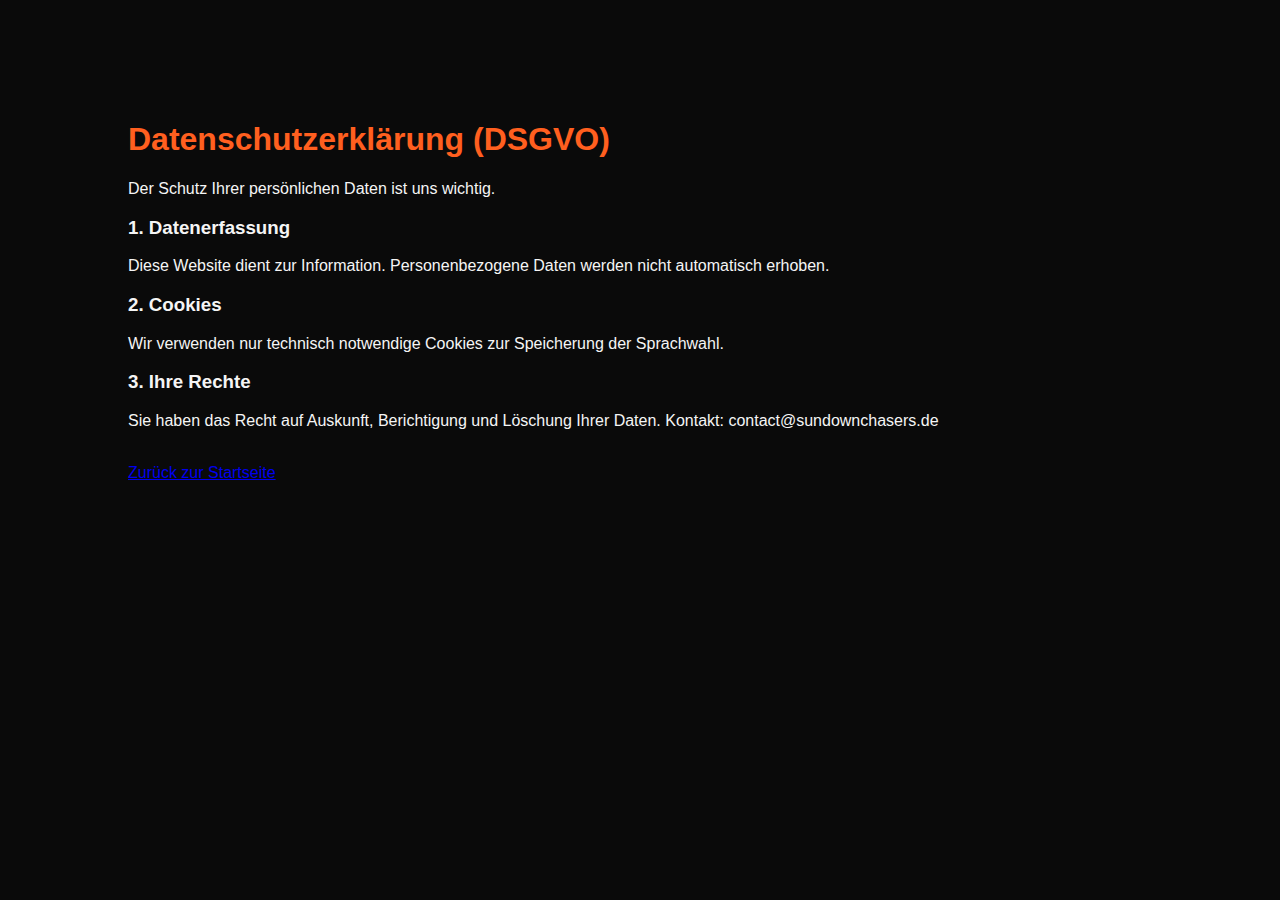
<file: legal/rgpd_de.html>
<!DOCTYPE html>
<html lang="de">
<head>
    <meta charset="UTF-8">
    <link rel="stylesheet" href="../css/style.css">
    <title>DSGVO - Sundown Chasers</title>
</head>
<body style="cursor: auto !important; padding: 100px 10%;">
    <h1 class="orange">Datenschutzerklärung (DSGVO)</h1>
    <p>Der Schutz Ihrer persönlichen Daten ist uns wichtig.</p>
    <h3>1. Datenerfassung</h3>
    <p>Diese Website dient zur Information. Personenbezogene Daten werden nicht automatisch erhoben.</p>
    <h3>2. Cookies</h3>
    <p>Wir verwenden nur technisch notwendige Cookies zur Speicherung der Sprachwahl.</p>
    <h3>3. Ihre Rechte</h3>
    <p>Sie haben das Recht auf Auskunft, Berichtigung und Löschung Ihrer Daten. Kontakt: contact@sundownchasers.de</p>
    <br><a href="../index.html" class="btn">Zurück zur Startseite</a>
</body>
</html>
</file>
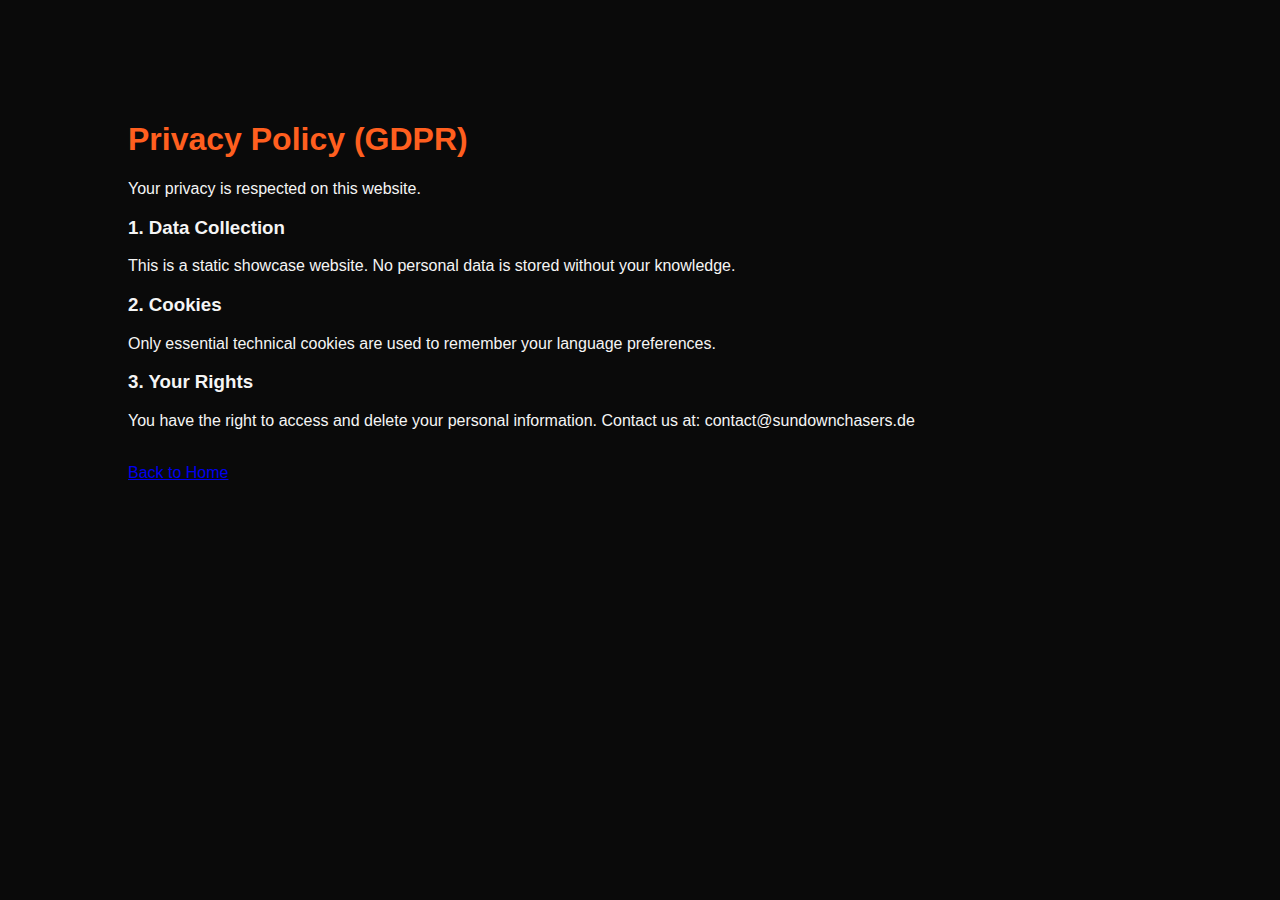
<file: legal/rgpd_en.html>
<!DOCTYPE html>
<html lang="en">
<head>
    <meta charset="UTF-8">
    <link rel="stylesheet" href="../css/style.css">
    <title>GDPR - Sundown Chasers</title>
</head>
<body style="cursor: auto !important; padding: 100px 10%;">
    <h1 class="orange">Privacy Policy (GDPR)</h1>
    <p>Your privacy is respected on this website.</p>
    <h3>1. Data Collection</h3>
    <p>This is a static showcase website. No personal data is stored without your knowledge.</p>
    <h3>2. Cookies</h3>
    <p>Only essential technical cookies are used to remember your language preferences.</p>
    <h3>3. Your Rights</h3>
    <p>You have the right to access and delete your personal information. Contact us at: contact@sundownchasers.de</p>
    <br><a href="../index.html" class="btn">Back to Home</a>
</body>
</html>
</file>
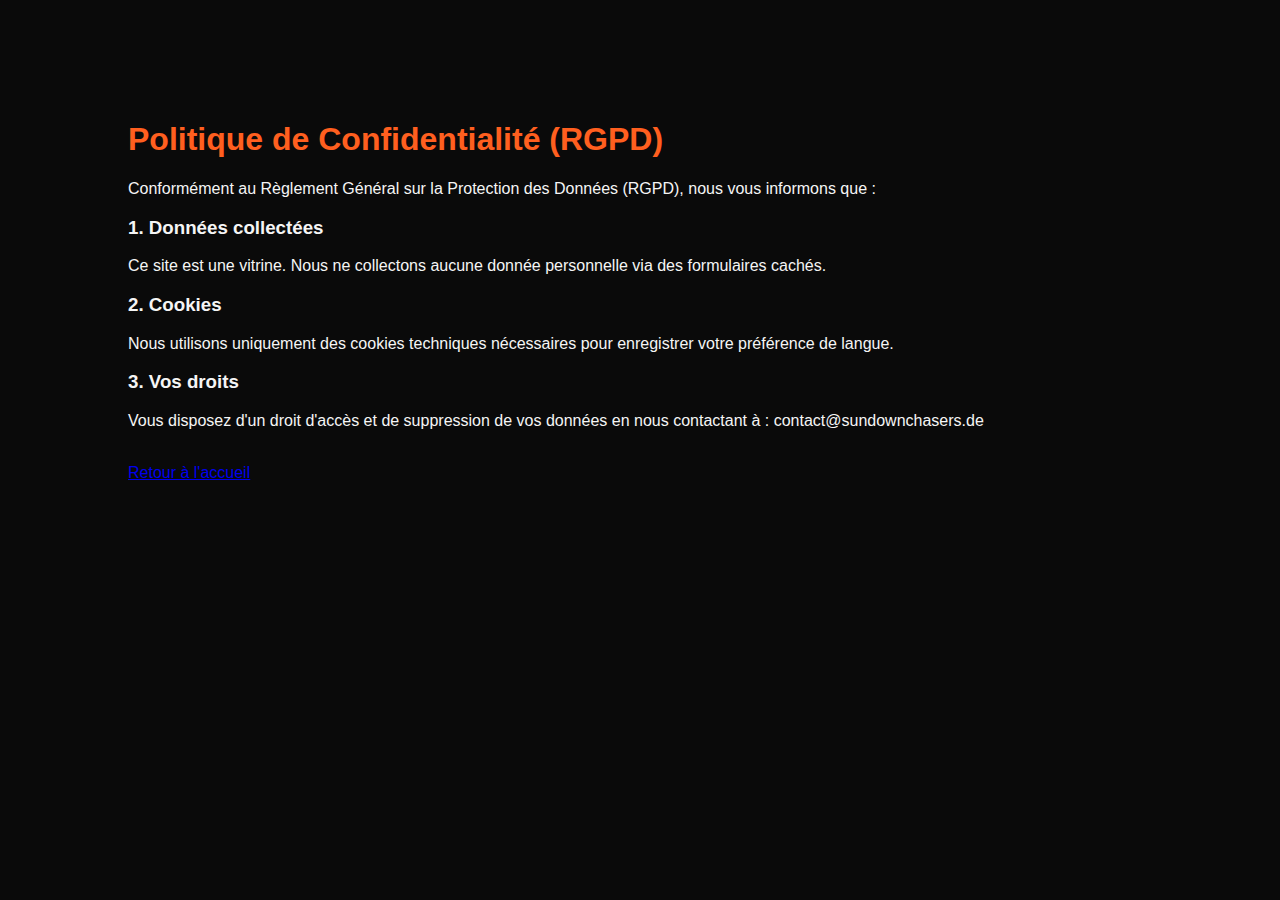
<file: legal/rgpd_fr.html>
<!DOCTYPE html>
<html lang="fr">
<head>
    <meta charset="UTF-8">
    <link rel="stylesheet" href="../css/style.css">
    <title>RGPD - Sundown Chasers</title>
</head>
<body style="cursor: auto !important; padding: 100px 10%;">
    <h1 class="orange">Politique de Confidentialité (RGPD)</h1>
    <p>Conformément au Règlement Général sur la Protection des Données (RGPD), nous vous informons que :</p>
    <h3>1. Données collectées</h3>
    <p>Ce site est une vitrine. Nous ne collectons aucune donnée personnelle via des formulaires cachés.</p>
    <h3>2. Cookies</h3>
    <p>Nous utilisons uniquement des cookies techniques nécessaires pour enregistrer votre préférence de langue.</p>
    <h3>3. Vos droits</h3>
    <p>Vous disposez d'un droit d'accès et de suppression de vos données en nous contactant à : contact@sundownchasers.de</p>
    <br><a href="../index.html" class="btn">Retour à l'accueil</a>
</body>
</html>
</file>
<file: css/style.css>
:root {
    --primary: #FF5F1F;
    --bg: #0a0a0a;
    --card-bg: #1a1a1a;
    --text: #f5f5f5;
}

* { cursor: none !important; box-sizing: border-box; } /* Cache le curseur par défaut */

body {
    background: var(--bg);
    color: var(--text);
    font-family: 'Montserrat', sans-serif;
    margin: 0;
    overflow-x: hidden;
}

#custom-cursor {
    width: 20px; height: 20px;
    background: var(--primary);
    border-radius: 50%;
    position: fixed;
    pointer-events: none;
    z-index: 9999;
    mix-blend-mode: difference;
    transition: transform 0.1s;
}

header {
    display: flex; justify-content: space-between; align-items: center;
    padding: 20px 5%; position: fixed; width: 100%; top: 0; z-index: 100;
    background: rgba(10,10,10,0.8); backdrop-filter: blur(10px);
}

.hero {
    height: 100vh; display: flex; align-items: center; justify-content: center;
    background: linear-gradient(rgba(0,0,0,0.7), rgba(0,0,0,0.7)), url('../img/hero-bg.jpg') center/cover;
    text-align: center;
}

.hero h1 { font-size: 5rem; font-weight: 900; color: var(--primary); margin: 0; }

.section { padding: 100px 10%; }
.grid { display: grid; grid-template-columns: repeat(auto-fit, minmax(250px, 1fr)); gap: 30px; margin-top: 40px; }

.card {
    background: var(--card-bg); padding: 20px; border-radius: 15px;
    transition: 0.4s; border: 1px solid transparent;
}
.card:hover { border-color: var(--primary); transform: translateY(-10px); }
.card img { width: 100%; border-radius: 10px; filter: grayscale(100%); transition: 0.5s; }
.card:hover img { filter: grayscale(0%); }

.orange { color: var(--primary); text-decoration: none; }

.agenda-item {
    display: flex; justify-content: space-between; padding: 20px;
    border-bottom: 1px solid #333; transition: 0.3s;
}
.agenda-item:hover { background: #111; padding-left: 30px; }

@media (max-width: 768px) {
    .hero h1 { font-size: 3rem; }
    * { cursor: auto !important; }
    #custom-cursor { display: none; }
}
</file>
